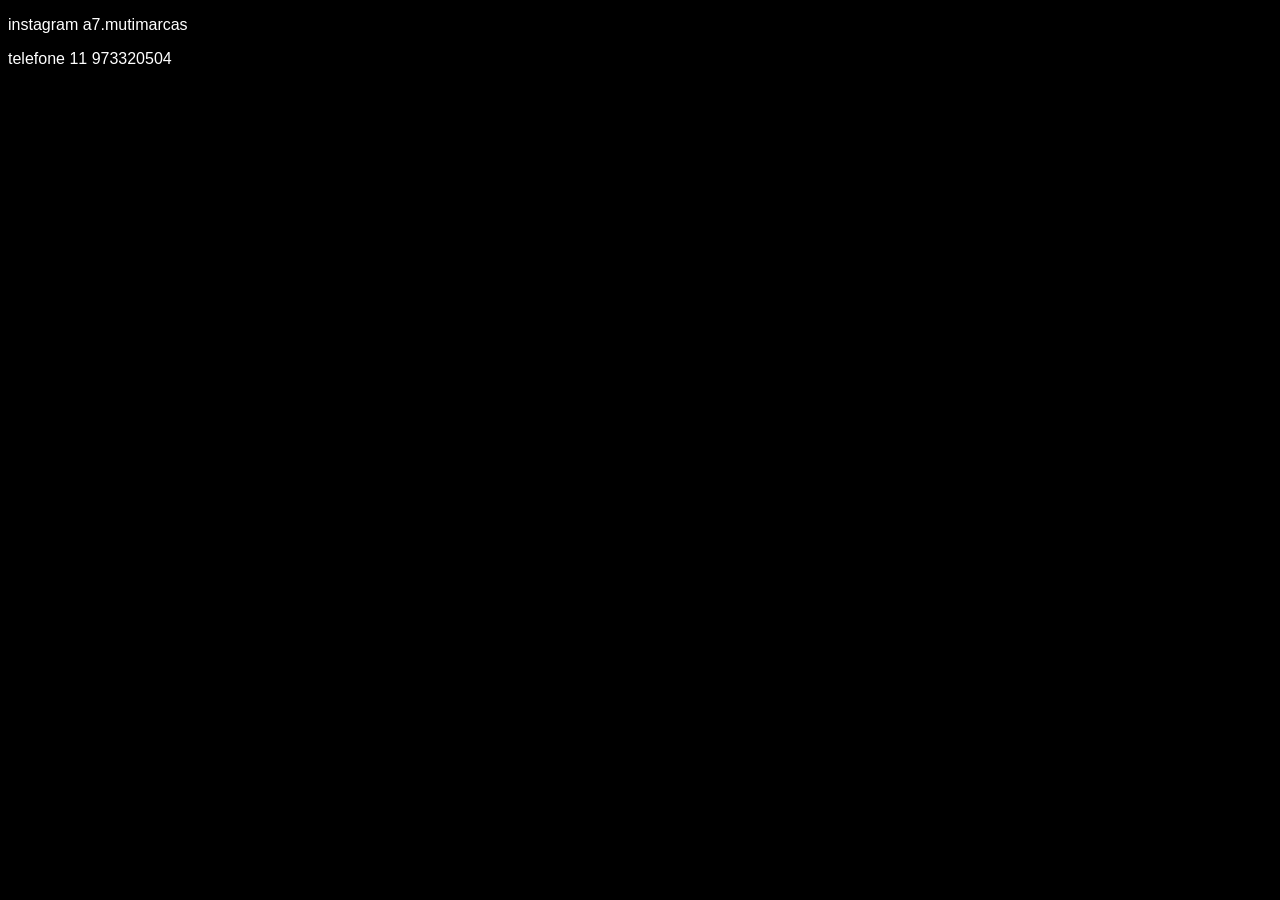
<file: contato.html>
<!DOCTYPE html>
<html lang="pt-br">
<head>
    <meta charset="UTF-8">
    <meta name="viewport" content="width=device-width, initial-scale=1.0">
    <title>Loja de veiculos A7 Car Multimarcas</title>
    <link rel="stylesheet" href="contato.css">
</head>
<body>
 <p>                         instagram a7.mutimarcas</p>
 <p>                         telefone 11 973320504</p> 
</body>
</html>
</file>
<file: contato.css>
body{
    color: white;
    background-color: black;
    font-family: Arial, Helvetica, sans-serif;
}

ul{
    display: flex;
    justify-content: space-between;
    list-style-type:none;
    align-items: center;
    padding: 16px;
}
a{
    color: white;
    text-decoration: none;
}
</file>
